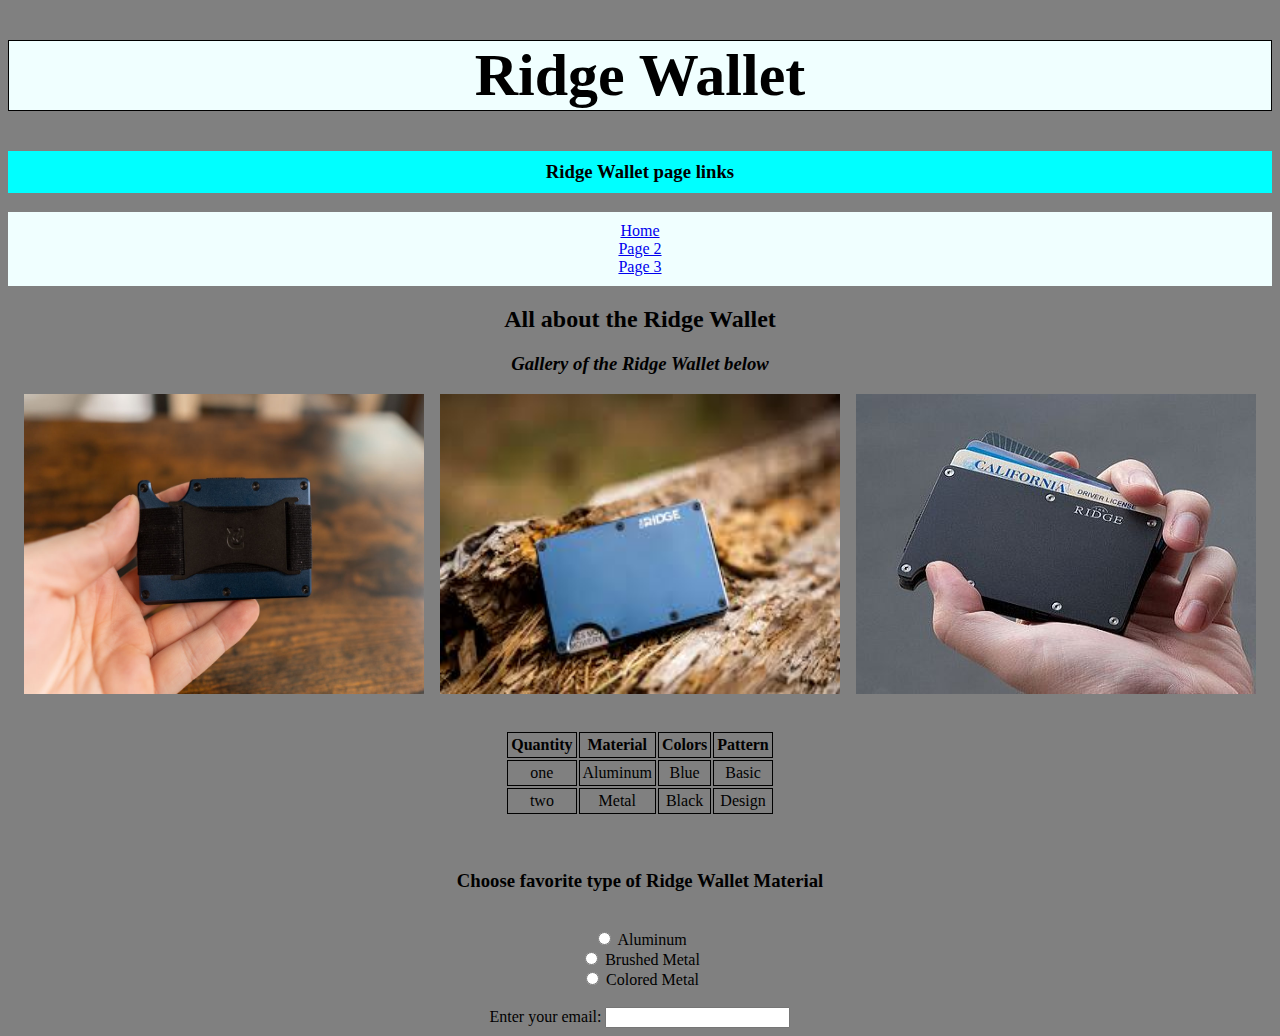
<file: index.html>
<!DOCTYPE html>
<html lang="en">
<head>
    <meta charset="UTF-8">
    <meta http-equiv="X-UA-Compatible" content="IE=edge">
    <meta name="viewport" content="width=device-width, initial-scale=1.0">
    <title>Ridge Wallet</title>
    <link rel="stylesheet" href="index.css">
<!--one style tag for tables-->
    <style>


    </style>
</head>
<body>




    <h1 class="header">Ridge Wallet</h1>

    <!--links for pages-->
    <h3 class="sub-header">Ridge Wallet page links</h3>

    <div id="nav-bar">

    <a href="index.html">Home</a><br>
    <a href="index2.html">Page 2</a><br>
    <a href="index3.html">Page 3</a><br>
    
  </div>


    <h2>All about the Ridge Wallet</h2>

    <h3><i>Gallery of the Ridge Wallet below</i></h3>

<!--image gallery-->

  <div class="image-gallery"> 

    <img src="Ridge1.jpg" alt="ridge wallet picture" width="400" height="300">
    <img src="Ridge2.jpg" alt="ridge wallet picture" width="400" height="300">
    <img src="Ridge3.jpg" alt="ridge wallet picture" width="400" height="300">

    </div>

    <br>
    <br>

    <!--tables-->
    <table class="table">
        <tr>
          <th>Quantity</th>
          <th>Material</th>
          <th>Colors</th>
          <th>Pattern</th>
        </tr>
        <tr>
          <td>one</td>
          <td>Aluminum</td>
          <td>Blue</td>
          <td>Basic</td>
        </tr>
        <tr>
          <td>two</td>
          <td>Metal</td>
          <td>Black</td>
          <td>Design</td>
        </tr>
      </table>

      <br>
      <br>


     <!--form-->

      <form>
        <h3>Choose favorite type of Ridge Wallet Material</h3><br>
        <input type="radio" name="Ridge Wallet Type" value="">
        <label for="html">Aluminum</label><br>
        <input type="radio" name="Ridge Wallet Type" value="">
        <label for="Ridge Wallet">Brushed Metal</label><br>
        <input type="radio"  name="Ridge Wallet" value="">
        <label for="wallet">Colored Metal</label>
      </form>
      <br>
      <form>
        <label for="email">Enter your email:</label>
        <input type="email" id="email" name="email">
      </form>
      



    
    
</body>
</html>
</file>
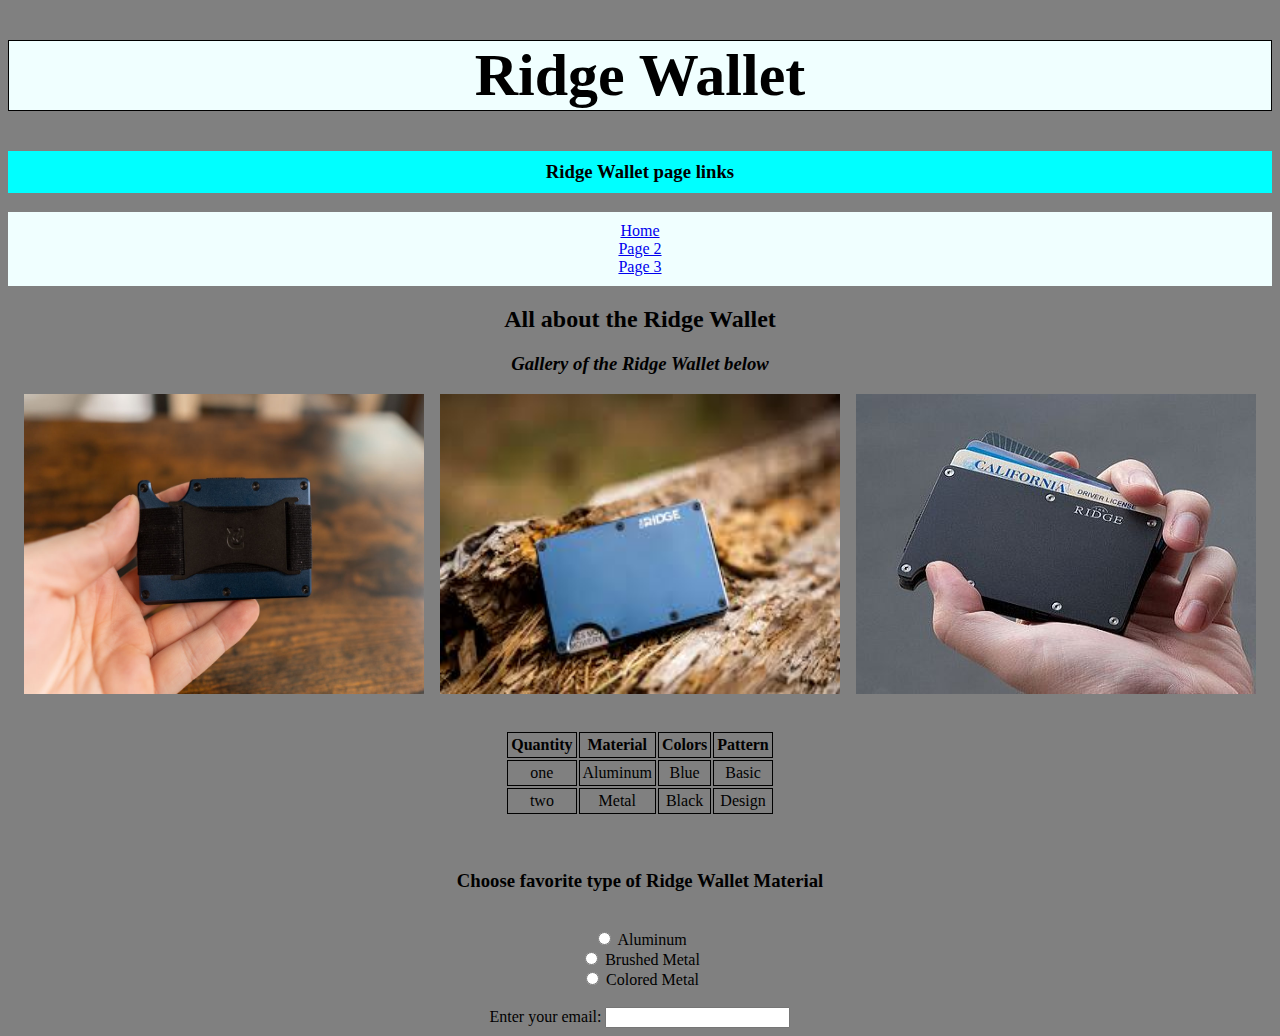
<file: index2.html>
<!DOCTYPE html>
<html lang="en">
<head>
    <meta charset="UTF-8">
    <meta http-equiv="X-UA-Compatible" content="IE=edge">
    <meta name="viewport" content="width=device-width, initial-scale=1.0">
    <title>Ridge Wallet</title>

    <link rel="stylesheet" href="index.css">
</head>
<body>



    

  <h1 class="header">Ridge Wallet</h1>

  <!--links for pages-->
  <h3 class="sub-header">Ridge Wallet page links</h3>

  <div id="nav-bar">

  <a href="index.html">Home</a><br>
  <a href="index2.html">Page 2</a><br>
  <a href="index3.html">Page 3</a><br>
  
</div>


  <h2>All about the Ridge Wallet</h2>

  <h3><i>Gallery of the Ridge Wallet below</i></h3>

<!--image gallery-->

<div class="image-gallery"> 

  <img src="Ridge1.jpg" alt="ridge wallet picture" width="400" height="300">
  <img src="Ridge2.jpg" alt="ridge wallet picture" width="400" height="300">
  <img src="Ridge3.jpg" alt="ridge wallet picture" width="400" height="300">

  </div>

  <br>
  <br>

  <!--tables-->
  <table class="table">
      <tr>
        <th>Quantity</th>
        <th>Material</th>
        <th>Colors</th>
        <th>Pattern</th>
      </tr>
      <tr>
        <td>one</td>
        <td>Aluminum</td>
        <td>Blue</td>
        <td>Basic</td>
      </tr>
      <tr>
        <td>two</td>
        <td>Metal</td>
        <td>Black</td>
        <td>Design</td>
      </tr>
    </table>

    <br>
    <br>


   <!--form-->

    <form>
      <h3>Choose favorite type of Ridge Wallet Material</h3><br>
      <input type="radio" name="Ridge Wallet Type" value="">
      <label for="html">Aluminum</label><br>
      <input type="radio" name="Ridge Wallet Type" value="">
      <label for="Ridge Wallet">Brushed Metal</label><br>
      <input type="radio"  name="Ridge Wallet" value="">
      <label for="wallet">Colored Metal</label>
    </form>
    <br>
    <form>
      <label for="email">Enter your email:</label>
      <input type="email" id="email" name="email">
    </form>
    



  
  
</body>
</html>
</file>
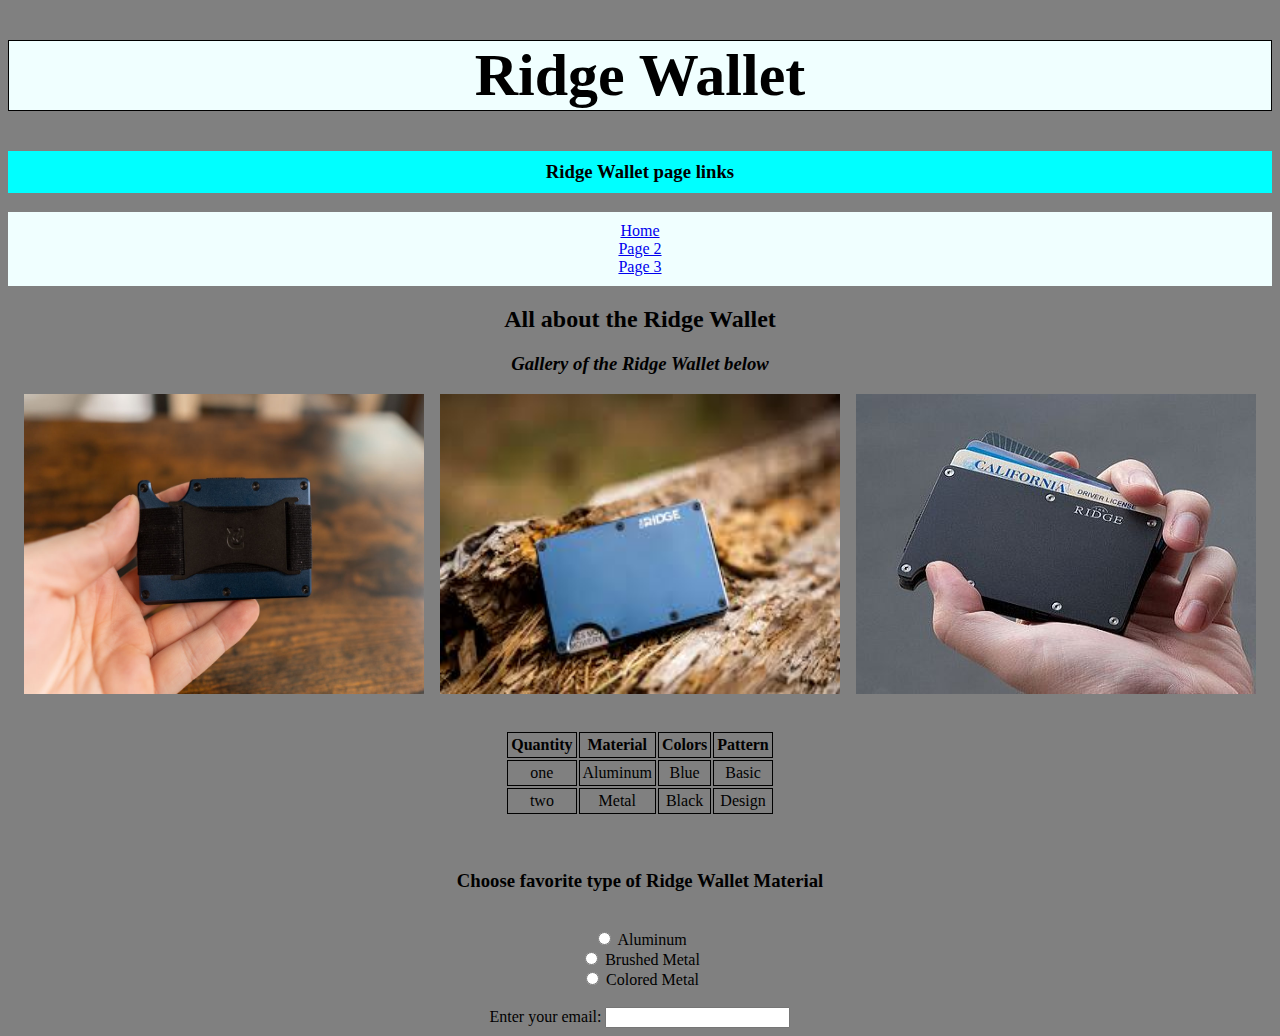
<file: index3.html>
<!DOCTYPE html>
<html lang="en">
<head>
    <meta charset="UTF-8">
    <meta http-equiv="X-UA-Compatible" content="IE=edge">
    <meta name="viewport" content="width=device-width, initial-scale=1.0">
    <title>Ridge Wallet</title>

    <link rel="stylesheet" href="index.css">
    
</head>
<body>



    

  <h1 class="header">Ridge Wallet</h1>

  <!--links for pages-->
  <h3 class="sub-header">Ridge Wallet page links</h3>

  <div id="nav-bar">

  <a href="index.html">Home</a><br>
  <a href="index2.html">Page 2</a><br>
  <a href="index3.html">Page 3</a><br>
  
</div>


  <h2>All about the Ridge Wallet</h2>

  <h3><i>Gallery of the Ridge Wallet below</i></h3>

<!--image gallery-->

<div class="image-gallery"> 

  <img src="Ridge1.jpg" alt="ridge wallet picture" width="400" height="300">
  <img src="Ridge2.jpg" alt="ridge wallet picture" width="400" height="300">
  <img src="Ridge3.jpg" alt="ridge wallet picture" width="400" height="300">

  </div>

  <br>
  <br>

  <!--tables-->
  <table class="table">
      <tr>
        <th>Quantity</th>
        <th>Material</th>
        <th>Colors</th>
        <th>Pattern</th>
      </tr>
      <tr>
        <td>one</td>
        <td>Aluminum</td>
        <td>Blue</td>
        <td>Basic</td>
      </tr>
      <tr>
        <td>two</td>
        <td>Metal</td>
        <td>Black</td>
        <td>Design</td>
      </tr>
    </table>

    <br>
    <br>


   <!--form-->

    <form>
      <h3>Choose favorite type of Ridge Wallet Material</h3><br>
      <input type="radio" name="Ridge Wallet Type" value="">
      <label for="html">Aluminum</label><br>
      <input type="radio" name="Ridge Wallet Type" value="">
      <label for="Ridge Wallet">Brushed Metal</label><br>
      <input type="radio"  name="Ridge Wallet" value="">
      <label for="wallet">Colored Metal</label>
    </form>
    <br>
    <form>
      <label for="email">Enter your email:</label>
      <input type="email" id="email" name="email">
    </form>
    



  
  
</body>
</html>
</file>
<file: index.css>
/*stylesheet for all 3 index pages*/
/*aligned items center in the body*/
 body {

    background-color: gray;
    text-align: center;
 }

 .header {


    text-align: center;
    font-size: 60px;
    background-color: azure;
    width: auto;
    border: 1px solid black;
    
    
    

 }

 .sub-header {

     background-color: aqua;
     padding: 10px;;
 }


 #nav-bar {

    display: block;
    background-color: azure;
     padding: 10px;
     text-decoration: none
     
      
   
 }


    /* used flexbox for images */
   .image-gallery {

      display: flex;
      justify-content: space-evenly
       
   }



   /* centering for table */
   .table {
      margin-left: auto;
      margin-right: auto;
   }



 td, th {
    border: 1px solid black;
    text-align: center;
    padding: 3px;
    
     
      
  }
</file>
